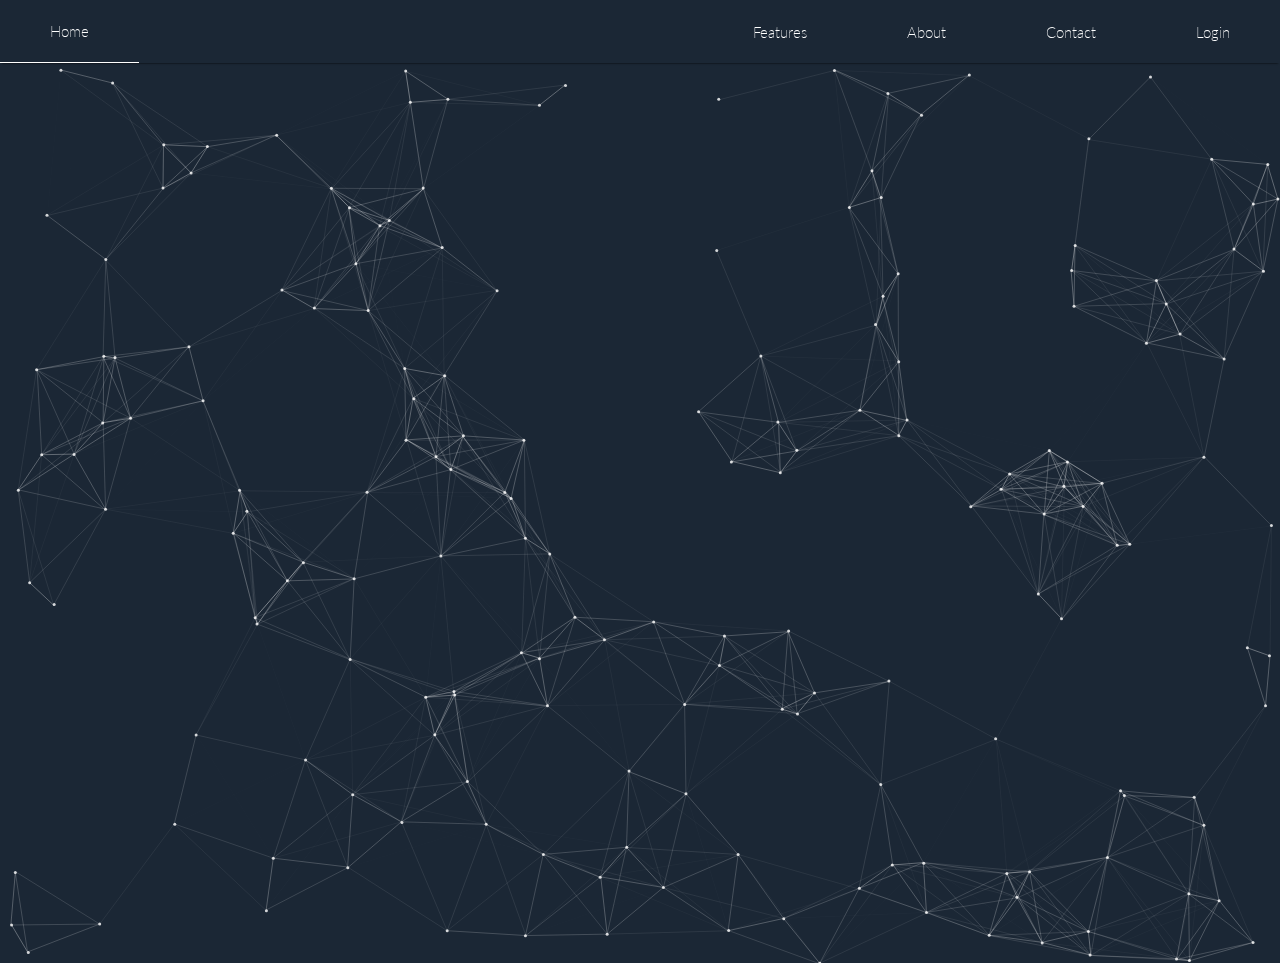
<file: index.html>
<DOCTYPE html>
    <html>

    <head>
        <title>Retrospect</title>
            <link rel="stylesheet" type="text/css" href="css/style.css">
            <link href="https://fonts.googleapis.com/css?family=Lato:100, 200" rel="stylesheet">
            <script type="text/javascript" src="js/particles.js"></script>
    </head>

    <body>
        <div class="navbar">
            <div class="nav_start">
                <a class="nav_item" href="#">Home</a>
                <!-- logo would go here -->
            </div>
            <div class="nav_end">
                <a class="nav_item" href="features.html">Features</a>
                <a class="nav_item" href="#">About</a>
                <a class="nav_item" href="#">Contact</a>
                <a class="nav_item" href="#">Login</a>
            </div>
        </div>

        <div class="hero_container" id="particles-js" />
        <div class="container_top"></div>
        <div class="container">
            <h1 id="first">Retrospect</h1>
            <br>
            <br>
            <h2 id="second" >Reminding Alzheimer's patients who they are.</h2>
            <br>
            <br>
            <br>
            <br>
            <br>
            <br>
            <div>
                <h3 id="third">Coming soon...</h3>
            </div>

        </div>
        <div class="container_bottom">
        </div>

        <script type="text/javascript">
            particlesJS("particles-js", {
                "particles": {
                    "number": {
                        "value": 128,
                        "density": {
                            "enable": true,
                            "value_area": 800
                        }
                    },
                    "color": {
                        "value": "#ffffff"
                    },
                    "shape": {
                        "type": "circle",
                        "stroke": {
                            "width": 0,
                            "color": "#000000"
                        },
                        "polygon": {
                            "nb_sides": 4
                        },
                        "image": {
                            "src": "img/github.svg",
                            "width": 100,
                            "height": 100
                        }
                    },
                    "opacity": {
                        "value": 0.8049623561721676,
                        "random": false,
                        "anim": {
                            "enable": false,
                            "speed": 1,
                            "opacity_min": 0.1,
                            "sync": false
                        }
                    },
                    "size": {
                        "value": 1.5,
                        "random": false,
                        "anim": {
                            "enable": false,
                            "speed": 40,
                            "size_min": 0.1,
                            "sync": false
                        }
                    },
                    "line_linked": {
                        "enable": true,
                        "distance": 150,
                        "color": "#FFF",
                        "opacity": 0.4,
                        "width": 1
                    },
                    "move": {
                        "enable": true,
                        "speed": 3,
                        "direction": "none",
                        "random": false,
                        "straight": false,
                        "out_mode": "out",
                        "bounce": false,
                        "attract": {
                            "enable": false,
                            "rotateX": 600,
                            "rotateY": 1200
                        }
                    }
                },
                "interactivity": {
                    "detect_on": "canvas",
                    "events": {
                        "onhover": {
                            "enable": true,
                            "mode": "grab"
                        },
                        "onclick": {
                            "enable": false,
                            "mode": "push"
                        },
                        "resize": true
                    },
                    "modes": {
                        "grab": {
                            "distance": 200,
                            "line_linked": {
                                "opacity": 1
                            }
                        },
                        "bubble": {
                            "distance": 400,
                            "size": 60,
                            "duration": 2,
                            "opacity": 8,
                            "speed": 3
                        },
                        "repulse": {
                            "distance": 200,
                            "duration": 0.4
                        },
                        "push": {
                            "particles_nb": 4
                        },
                        "remove": {
                            "particles_nb": 2
                        }
                    }
                },
                "retina_detect": true
            });

        </script>
        <script src="https://code.jquery.com/jquery-3.2.1.js" integrity="sha256-DZAnKJ/6XZ9si04Hgrsxu/8s717jcIzLy3oi35EouyE=" crossorigin="anonymous"></script>
        <script src="main.js"></script>
    </body>

    </html>
</file>
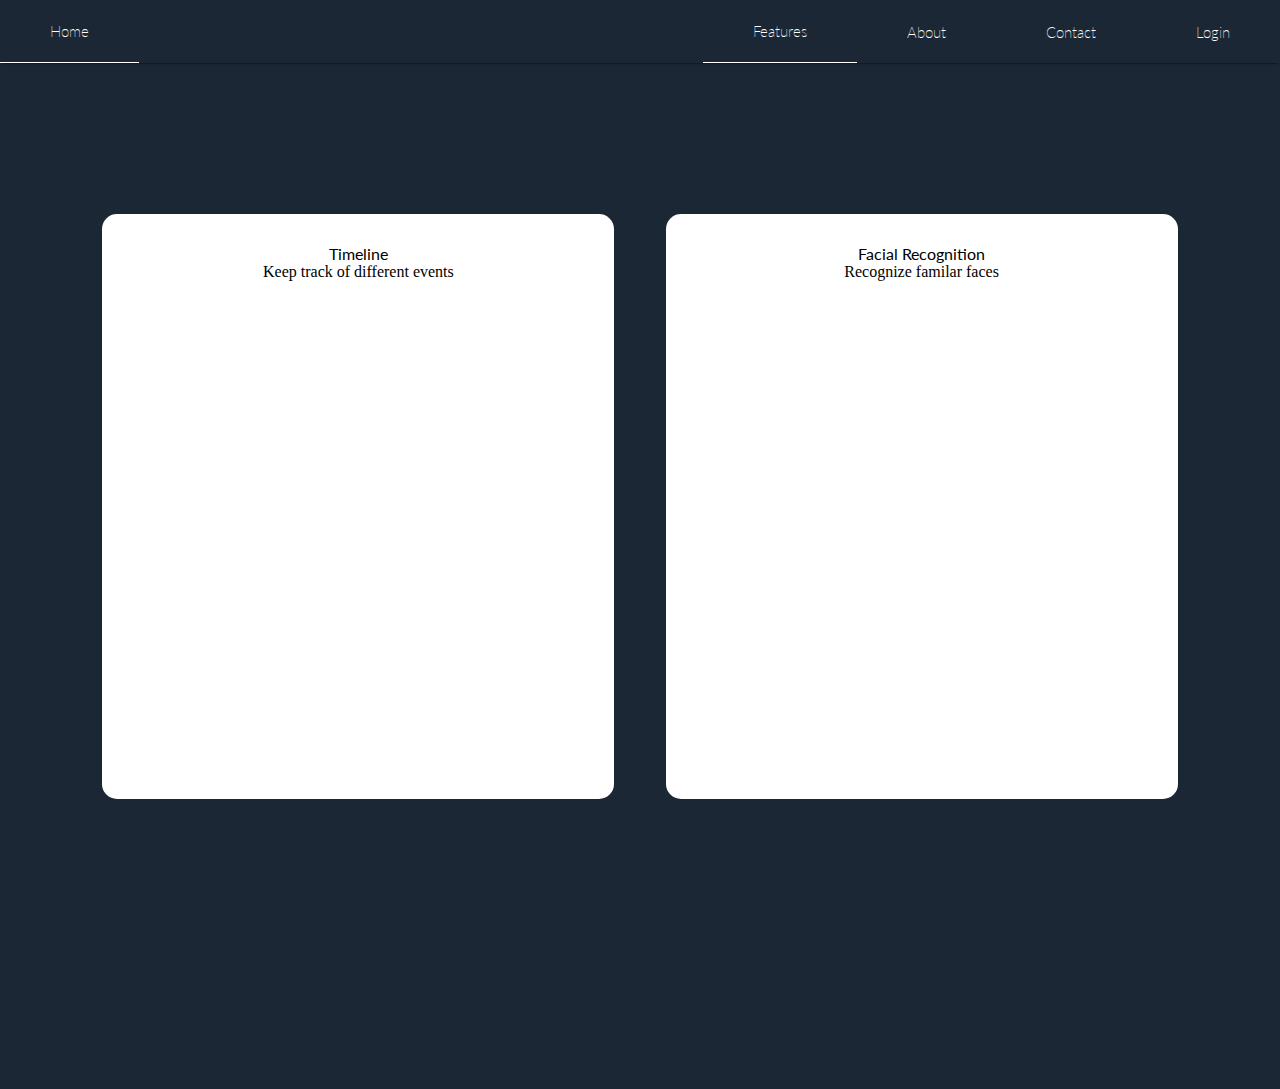
<file: features.html>
<DOCTYPE html>
    <html>

    <head>
        <title>MemorySpot</title>
            <link rel="stylesheet" type="text/css" href="css/style.css">
            <link href="https://fonts.googleapis.com/css?family=Lato:100, 200" rel="stylesheet">
    </head>

    <body>
        <div class="navbar">
            <div class="nav_start">
                <a class="nav_item" href="index.html">Home</a>
                <!-- logo would go here -->
            </div>
            <div class="nav_end">
                <a class="nav_item active" href="">Features</a>
                <a class="nav_item" href="#">About</a>
                <a class="nav_item" href="#">Contact</a>
                <a class="nav_item" href="#">Login</a>
            </div>
        </div>
    
        <div class="title" id="pageHeaders">Features</div>
        
        <div class="features_container">
                <div class="features_elements">
                    <div class="features_title">
                        Timeline
                    </div>
                    <div class="features_pic">
                    </div>
                    <div class="features_info">
                        Keep track of different events
                    </div>
            </div>
                <div class="features_elements">
                    <div class="features_title">
                        Facial Recognition
                    </div>
                    <div class="features_pic"></div>
                    <div class="features_info">Recognize familar faces</div>
                </div>
        </div>
        
        <script src="https://code.jquery.com/jquery-3.2.1.js" integrity="sha256-DZAnKJ/6XZ9si04Hgrsxu/8s717jcIzLy3oi35EouyE=" crossorigin="anonymous"></script>
        <script src="main.js"></script>
    </body>
</file>
<file: css/style.css>
/*The color palette I'm using can be found at https://coolors.co/fe938c-e6b89c-ead2ac-9cafb7-4281a4*/

canvas {
    height: 93%;
    width: 100%;
    position: absolute;
    top: 0;
    transform: translateY(7%);
}

html {
    width: 100%;
    height: 100%;
    background-color: #1b2735;
}

h1 {
    color: white;
    font-weight: 100;
    font-family: 'Lato', sans-serif;
    font-size: 140px;
    margin: 0;
    visibility: hidden;
}

h2 {
    color: white;
    font-weight: 100;
    font-family: 'Lato', sans-serif;
    font-size: 40px;
    margin: 0;
    visibility: hidden;
}

h3 {
    display: inline-block;
    color: white;
    font-weight: 100;
    font-family: 'Lato', sans-serif;
    font-size: 30px;
    border-bottom: 1px solid #FFF;
    margin: 0;
    visibility: hidden;
}

body {
    height: 100%;
    width: 100%;
    padding: 0;
    margin: 0;
    overflow: hidden;
}

.navbar {
    display: -webkit-flex;
    color: white;
    background-color: #1b2735;
    -webkit-box-shadow: 0 2px 2px -2px #000;
    -moz-box-shadow: 0 2px 2px -2px #000;
    box-shadow: 0px 2px 2px -2px #000;
    position: sticky;
    display: flex;
    height: 7%;
    width: 100%;
    margin: 0;
    padding: 0;
    resize: horizontal;
    z-index: 1;
}

.nav_start {
    display: -webkit-flex;
    display: flex;
    margin-right: auto;
    justify-content: flex-end;
}

.nav_end {
    display: -webkit-flex;
    margin-left: auto;
    display: flex;
    justify-content: flex-start;
}

.nav_item {
    display: -webkit-flex;
    display: flex;
    align-items: center;
    padding-left: 50px;
    padding-right: 50px;
    font-family: 'Lato', sans-serif;
    font-weight: 200;
    border-width: 2px;
}

.nav_item:nth-child(1) {
    margin-right: auto;
    /*applied only to the right*/
}

.nav_item:link {
    color: #FFF;
    text-decoration: none;
}

.nav_item:visited {
    color: #FFF;
    text-decoration: none;
}

.nav_item:hover {
    /*font-weight: bold;*/
    border-bottom-width: 1.5px;
    border-bottom-color: #FFF;
    border-bottom-style: solid;
}

.hero_container {
    display: -webkit-flex;
    display: flex;
    flex-direction: column;
    height: 93%;
    width: 100%;
    top: 0;
    bottom: 0;
    left: 0;
    right: 0;
    justify-content: center;
}

.container_top {
    display: -webkit-flex;
    height: 0%;
    width: 0%;
    align-self: flex-start;
}

.container {
    display: -webkit-flex;
    display: flex;
    flex-direction: column;
    justify-content: center;
    text-align: center;
}

.container_bottom {
    display: -webkit-flex;
    align-self: flex-end;
    height: 0%;
    width: 0%;
}



.footer {
    display: -webkit-flex;
    display: flex;
    justify-content: center;
    align-items: center;
    background-color: #FFF;
}

.footer p,
a {
    font-family: 'Raleway', sans-serif;
    color: black;
    font-size: 15px;
}

#particles-js {
    z-index: 0;
    position: absolute;
    width: 100%;
    height: 100%;
    background-image: url("");
    background-repeat: no-repeat;
    background-size: cover;
    background-position: 50% 50%;
}

#first {
    color: #2f94bc;
}

.active{
    border-bottom-width: 1.5px;
    border-bottom-color: #FFF;
    border-bottom-style: solid;
}
.title{

    color: white;
    font-weight: 200;
    font-family: 'Lato', sans-serif;
    font-size: 75px;
    text-align: center;
    margin: 0 auto;
    padding-top: 10px;
    visibility: hidden;
}

.features_container{
    display: flex;
    flex-direction: row;
    justify-content: center;
    flex-flow: row wrap;
    padding-top: 2%;
    height: 100%;
    width: 100%;
}
.features_elements{
    justify-content: center;
    height: 65%;
    width:40%;
    background: white;
    margin: 2%;
    border-radius:15px;
}
.features_elements: hover{
    border-bottom-width: 1.5px;
    border-bottom-color: #FFF;
    border-bottom-style: solid;
}
.features_title{
    margin-top: 30px;
    align-content: center;
    text-align: center;
    font-family: "Lato", sans-serif;
}

.features_info{
    text-align: center;
}
</file>
